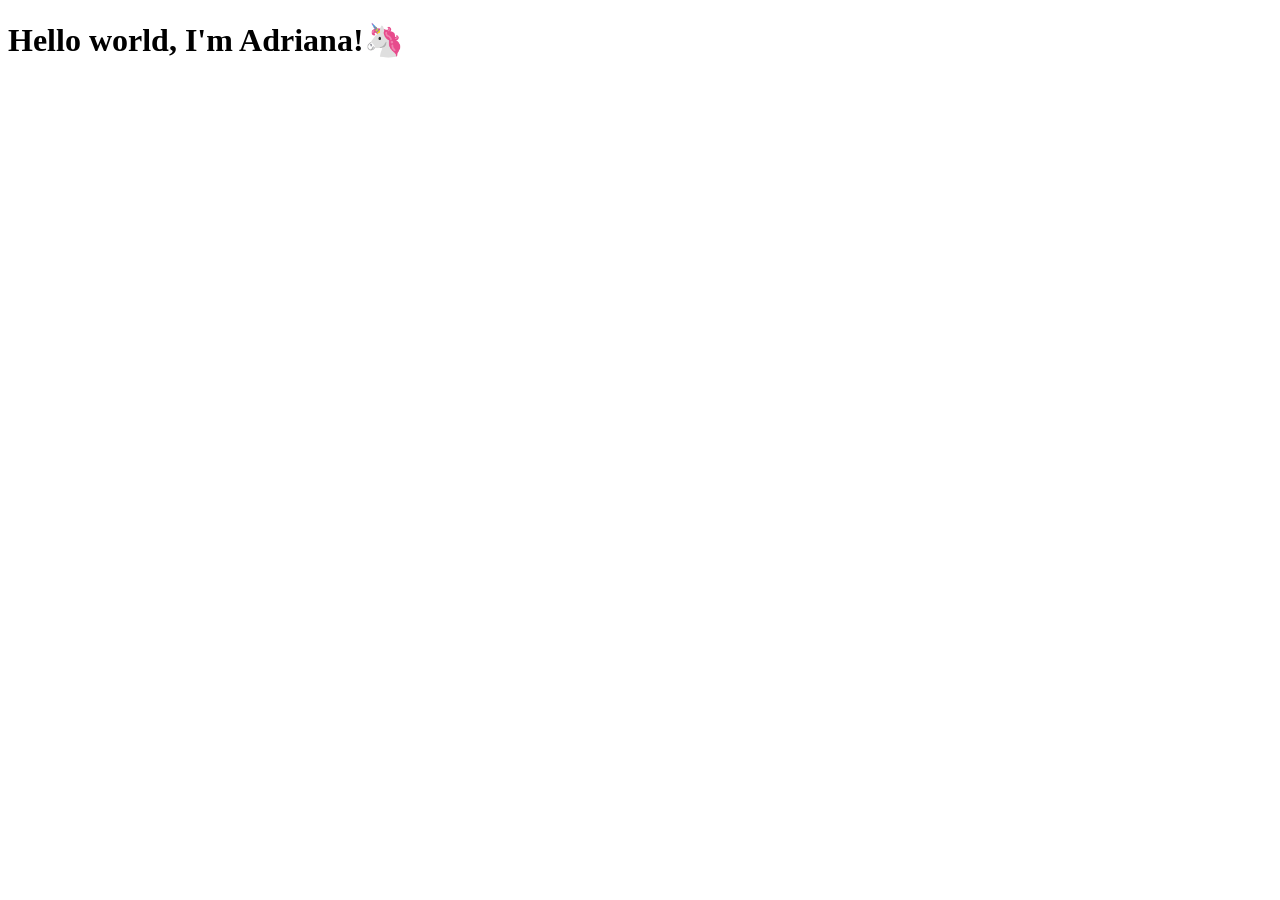
<file: 1-hello-world/index.html>
<!DOCTYPE html>
<html lang="en">
  <head>
    <meta charset="UTF-8" />
    <meta http-equiv="X-UA-Compatible" content="IE=edge" />
    <meta name="viewport" content="width=device-width, initial-scale=1.0" />
    <title>Exercise 1: Hello World</title>
  </head>
  <body>
    <h1></h1>
    <script src="solution.js"></script>
  </body>
</html>
</file>
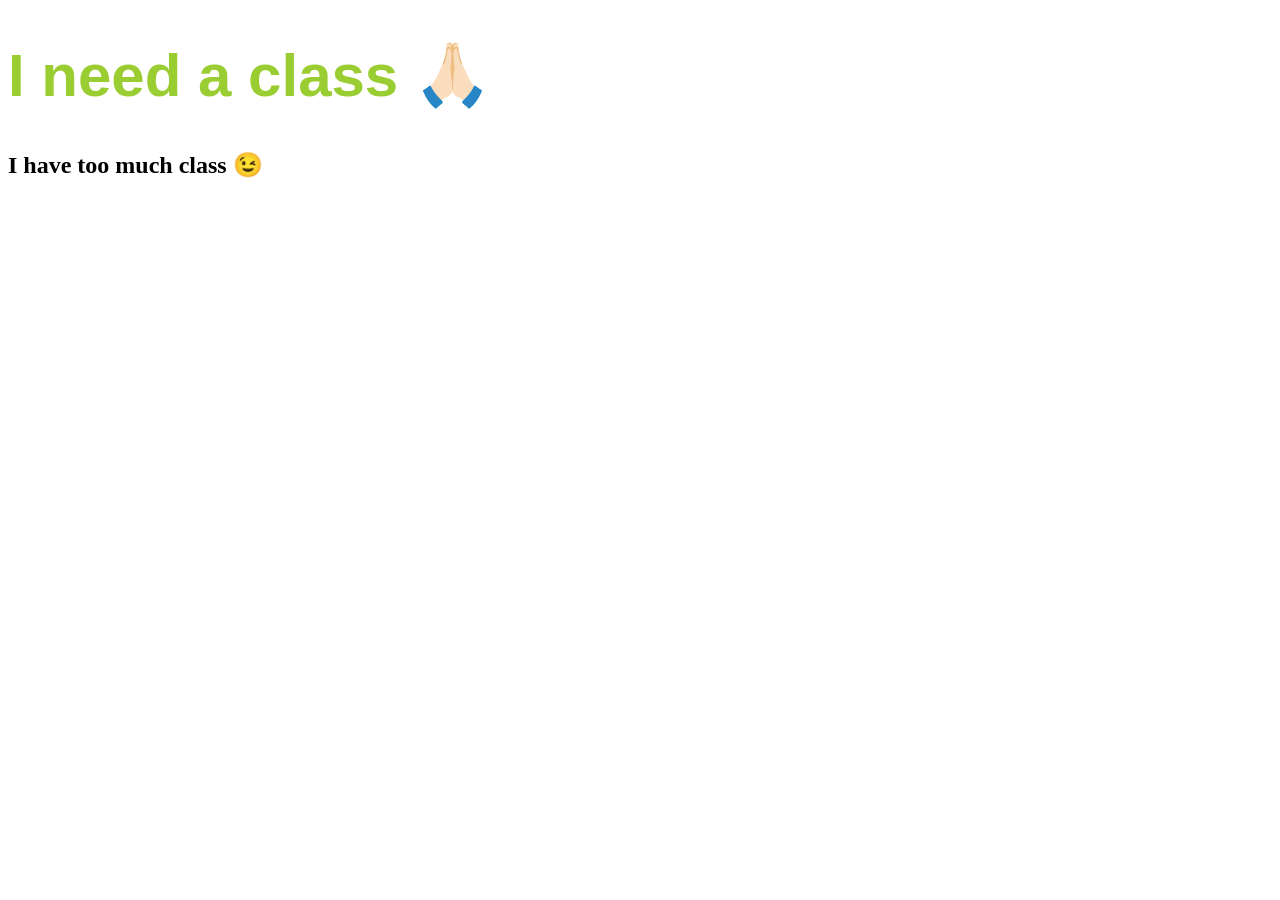
<file: 2-add-remove-class/index.html>
<!DOCTYPE html>
<html lang="en">
  <head>
    <meta charset="UTF-8" />
    <meta http-equiv="X-UA-Compatible" content="IE=edge" />
    <meta name="viewport" content="width=device-width, initial-scale=1.0" />
    <link rel="stylesheet" href="style.css" />
    <title>Exercise 2: Add a class</title>
  </head>
  <body>
    <h1>I need a class 🙏🏻</h1>
    <h2 class="mini-header">I have too much class 😉</h2>
    <script src="solution.js"></script>
  </body>
</html>
</file>
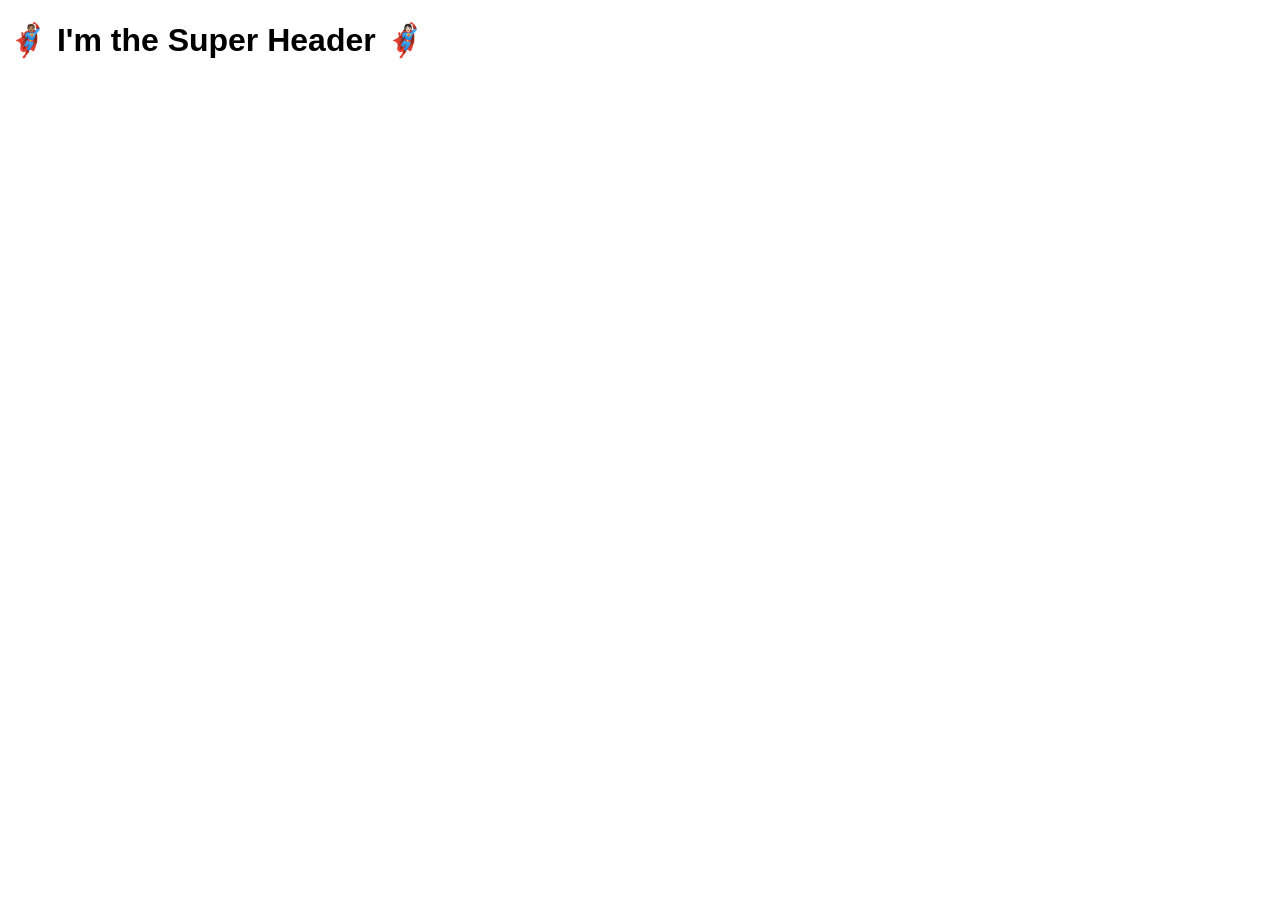
<file: 3-toggling-classes/index.html>
<!DOCTYPE html>
<html lang="en">
  <head>
    <meta charset="UTF-8" />
    <meta http-equiv="X-UA-Compatible" content="IE=edge" />
    <meta name="viewport" content="width=device-width, initial-scale=1.0" />
    <link rel="stylesheet" href="style.css" />
    <title>Exercise 3: Toggling Classes</title>
  </head>
  <body>
    <h1 class="super-header">🦸🏽 I'm the Super Header 🦸🏻‍♀️</h1>
    <script src="solution.js"></script>
  </body>
</html>
</file>
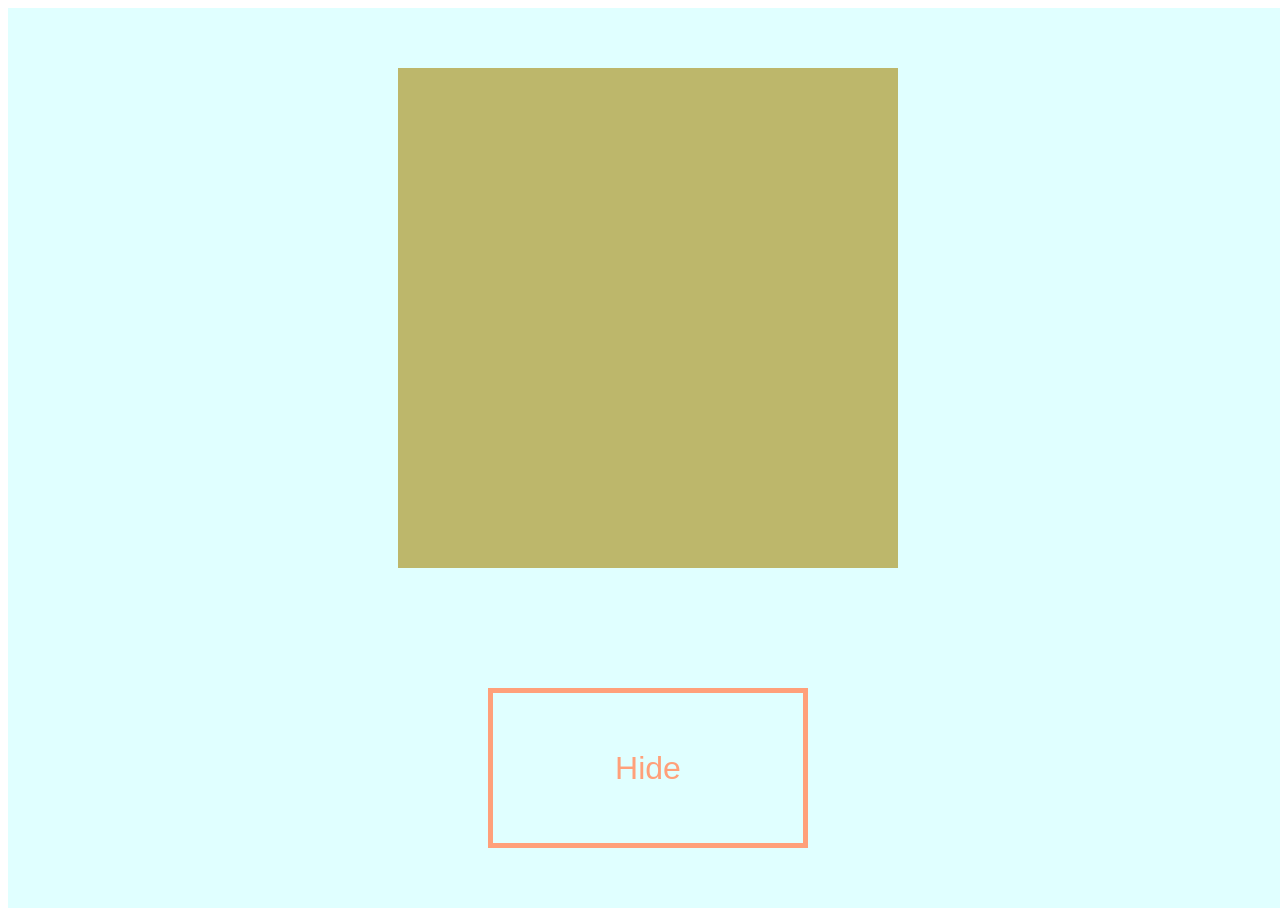
<file: 5-hide-and-seek/index.html>
<!DOCTYPE html>
<html lang="en">
  <head>
    <meta charset="UTF-8" />
    <meta http-equiv="X-UA-Compatible" content="IE=edge" />
    <meta name="viewport" content="width=device-width, initial-scale=1.0" />
    <link rel="stylesheet" href="style.css" />
    <title>Exercise 5: Hide and Seek</title>
  </head>
  <body>
    <main>
      <div class="box"></div>
      <div class="controls">
        <button class="show-hide-button">Hide</button>
      </div>
    </main>
    <script src="solution.js"></script>
  </body>
</html>
</file>
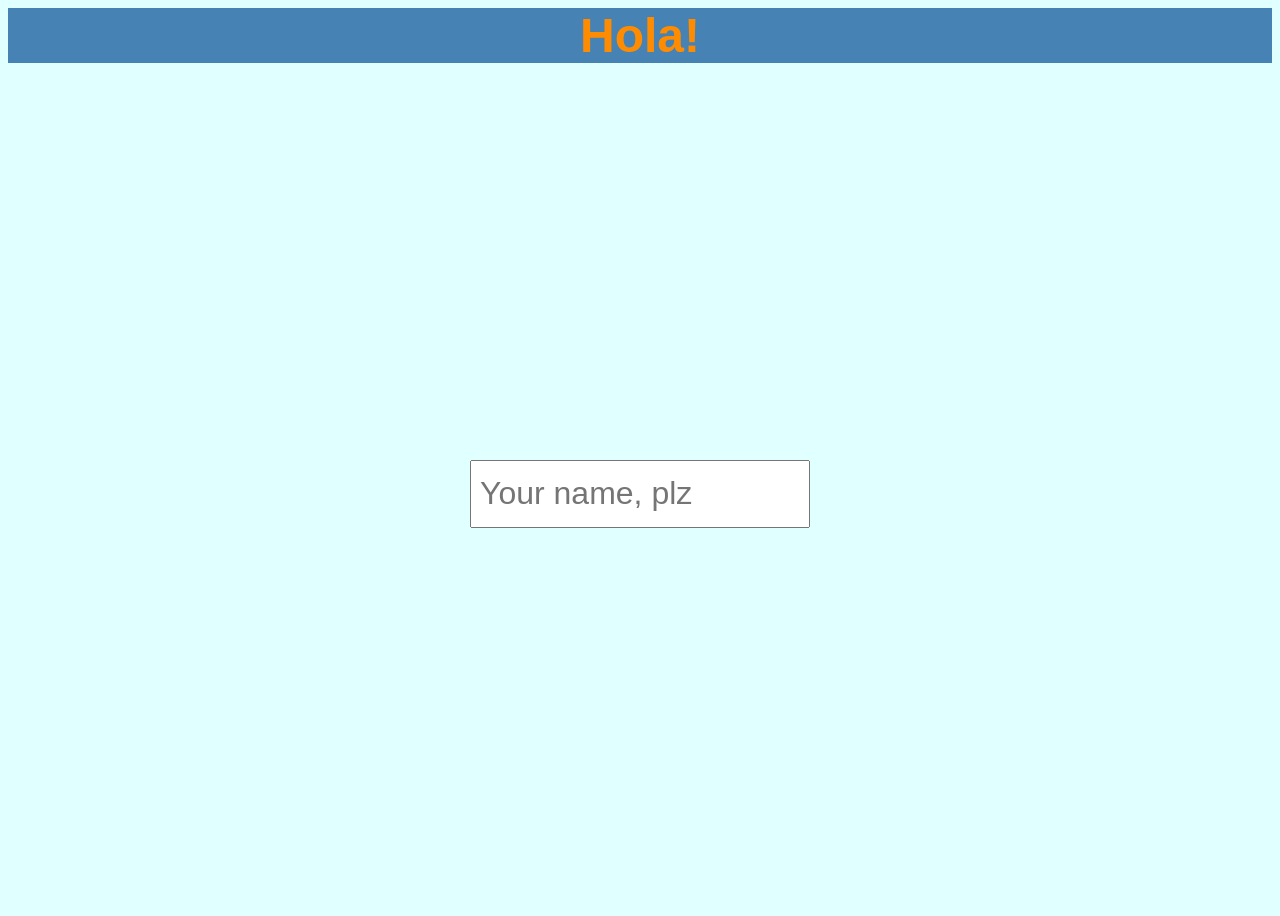
<file: 6-fancy-hello-world/index.html>
<!DOCTYPE html>
<html lang="en">
  <head>
    <meta charset="UTF-8" />
    <meta http-equiv="X-UA-Compatible" content="IE=edge" />
    <meta name="viewport" content="width=device-width, initial-scale=1.0" />
    <link rel="stylesheet" href="style.css" />
    <title>Exercise 6: Fancy Hello World</title>
  </head>
  <body>
    <header class="header">
      <h1 class="header__text">Hola!</h1>
    </header>
    <main class="controls">
      <input class="controls__input" placeholder="Your name, plz" type="text" />
    </main>
    <script src="solution.js"></script>
  </body>
</html>
</file>
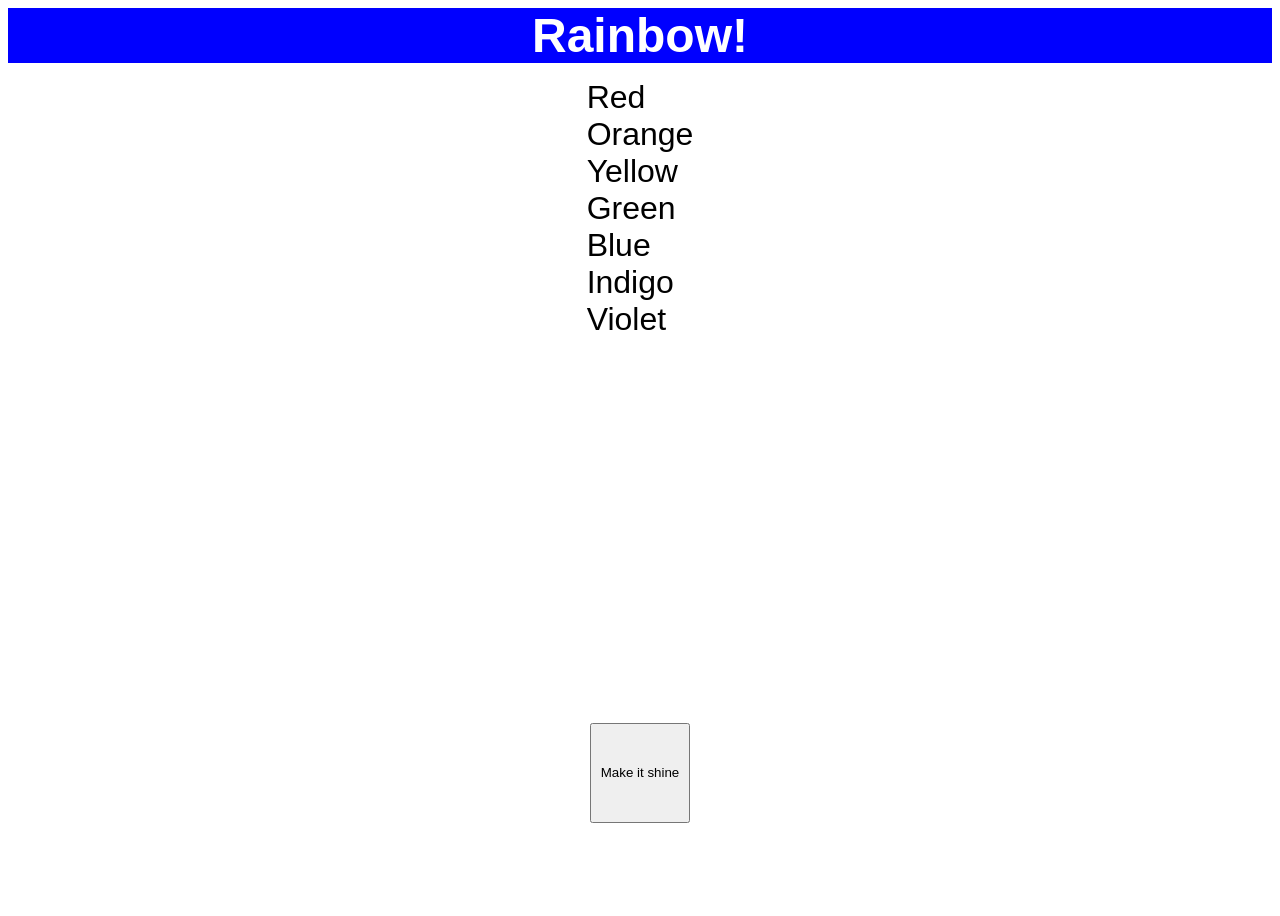
<file: 7-rainbow/index.html>
<!DOCTYPE html>
<html lang="en">
  <head>
    <meta charset="UTF-8" />
    <meta http-equiv="X-UA-Compatible" content="IE=edge" />
    <meta name="viewport" content="width=device-width, initial-scale=1.0" />
    <link rel="stylesheet" href="style.css" />
    <title>Exercise 7: Rainbow</title>
  </head>
  <body>
    <header class="header">
      <h1 class="header__text">Rainbow!</h1>
    </header>
    <main class="main">
      <ul class="list">
        <li class="list__item">Red</li>
        <li class="list__item">Orange</li>
        <li class="list__item">Yellow</li>
        <li class="list__item">Green</li>
        <li class="list__item">Blue</li>
        <li class="list__item">Indigo</li>
        <li class="list__item">Violet</li>
      </ul>
    </main>
    <button type="button" class="shine-button">Make it shine</button>
    <script src="solution.js"></script>
  </body>
</html>
</file>
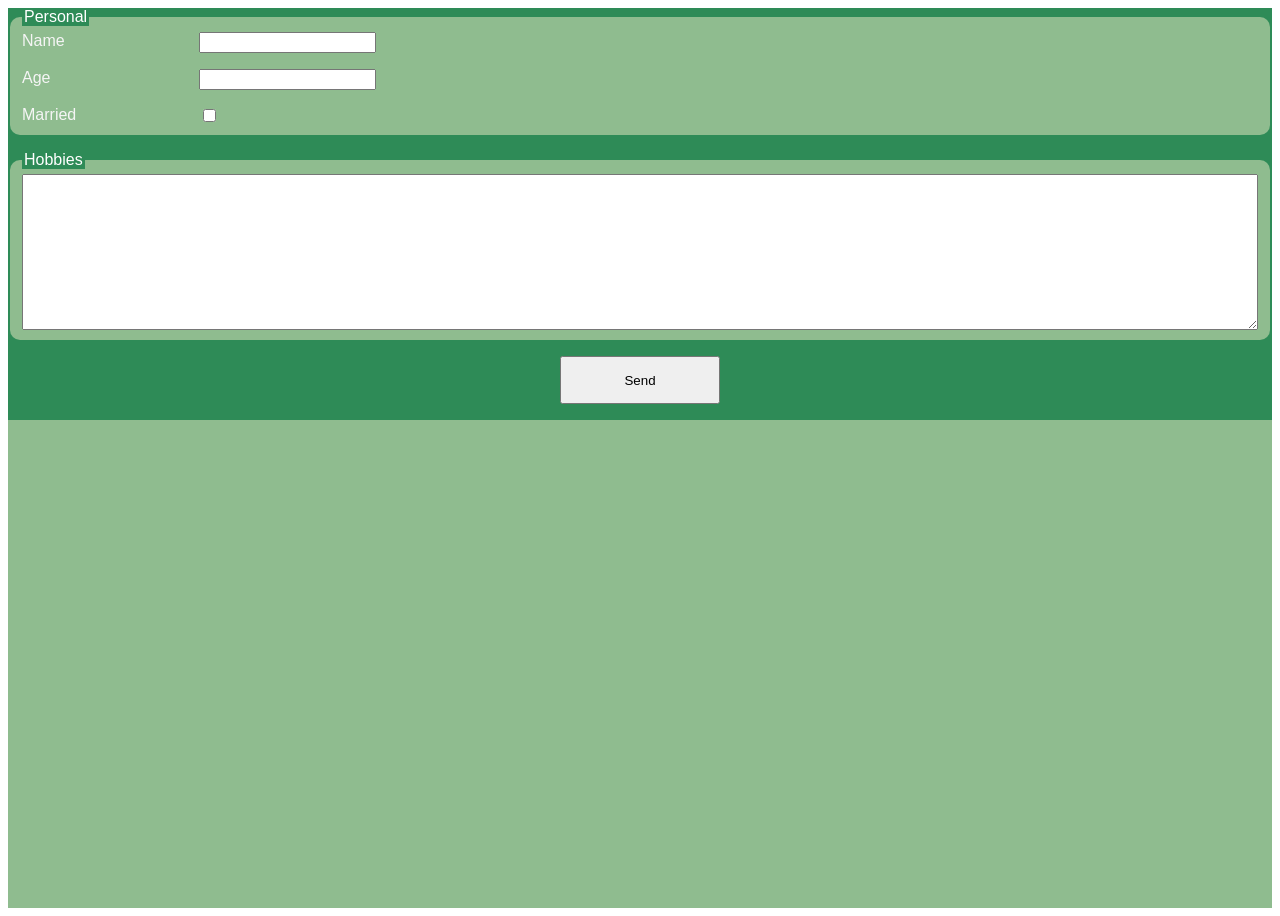
<file: 8-form/index.html>
<!DOCTYPE html>
<html lang="en">
  <head>
    <meta charset="UTF-8" />
    <meta http-equiv="X-UA-Compatible" content="IE=edge" />
    <meta name="viewport" content="width=device-width, initial-scale=1.0" />
    <link rel="stylesheet" href="style.css" />
    <title>Exercise 8: Form</title>
  </head>
  <body>
    <main class="main">
      <form class="super-form">
        <fieldset class="field-set">
          <legend class="field-set__legend">Personal</legend>
          <div class="field-set__group">
            <label for="name">Name</label>
            <input type="text" name="name" id="name" />
          </div>
          <div class="field-set__group">
            <label for="age">Age</label>
            <input type="number" name="age" id="age" />
          </div>
          <div class="field-set__group">
            <label for="married">Married</label>
            <input type="checkbox" name="married" id="married" />
          </div>
        </fieldset>
        <fieldset class="field-set">
          <legend class="field-set__legend">Hobbies</legend>
          <textarea name="hobbies" id="hobbies" cols="30" rows="10"></textarea>
        </fieldset>
        <button class="submit-button" type="submit">Send</button>
      </form>
    </main>
    <script src="solution.js"></script>
  </body>
</html>
</file>
<file: 2-add-remove-class/style.css>
h1,
h2 {
  transition: all 1s ease-in;
}

.super-header {
  font-size: 60px;
  color: yellowgreen;
  font-family: Impact, Haettenschweiler, "Arial Narrow Bold", sans-serif;
}

.mini-header {
  font-size: 16px;
  font-family: Verdana, Geneva, Tahoma, sans-serif;
  color: slateblue;
}
</file>
<file: 3-toggling-classes/style.css>
h1 {
  transition: all 1s ease-out;
  font-family: Impact, Haettenschweiler, "Arial Narrow Bold", sans-serif;
}
.super-header {
  font-size: 60px;
  color: yellowgreen;
}
</file>
<file: 5-hide-and-seek/style.css>
main {
  display: grid;
  height: 100vh;
  width: 100vw;
  background-color: lightcyan;
}
.box {
  height: 500px;
  width: 500px;
  background-color: darkkhaki;
  transition: all 0.5s ease-in-out;
  border: 0px solid black;
  opacity: 1;
  place-self: center;
}

.hidden {
  opacity: 0.1;
  visibility: hidden;
}

.controls {
  place-self: center;
}

.show-hide-button {
  height: 10rem;
  width: 20rem;
  justify-self: center;
  align-self: center;
  border: 5px solid lightsalmon;
  background-color: transparent;
  color: lightsalmon;
  font-size: 2em;
  transition: all 0.2s ease-in-out;
  cursor: pointer;
}

.show-hide-button:hover {
  background-color: darksalmon;
  color: whitesmoke;
}
</file>
<file: 6-fancy-hello-world/style.css>
h1 {
  margin: 0;
  padding: 0;
}

body {
  display: grid;
  row-gap: 1rem;
  height: 100vh;
  grid-template-rows: [header] auto [body] 1fr;
  background-color: lightcyan;
}

.header {
  display: flex;
  justify-content: center;
  align-items: center;
  background-color: steelblue;
}
.header__text {
  font-size: 3rem;
  font-family: Impact, Haettenschweiler, "Arial Narrow Bold", sans-serif;
  color: darkorange;
}

.controls {
  place-self: center;
}

.controls__input {
  height: 3rem;
  width: 20rem;
  font-size: 2rem;
  outline: none;
  padding: 0.5rem;
}

input:focus {
  border: 1px solid darkorange;
}
</file>
<file: 7-rainbow/style.css>
h1 {
  margin: 0;
  padding: 0;
}

body {
  display: grid;
  row-gap: 1rem;
  height: 100vh;
  grid-template-rows: [header] auto [body] 2fr [footer] 1fr;
  background-color: white;
}

.header {
  display: flex;
  justify-content: center;
  align-items: center;
  background-color: blue;
}
.header__text {
  font-size: 3rem;
  font-family: Impact, Haettenschweiler, "Arial Narrow Bold", sans-serif;
  color: white;
}

.main {
  display: flex;
  justify-content: center;
}

.list {
  font-size: 2rem;
  margin: 0;
  padding: 0;
}

.list__item {
  list-style-type: none;
  font-family: Impact, Haettenschweiler, "Arial Narrow Bold", sans-serif;
}

.shine-button {
  place-self: center;
  height: 100px;
  width: 100px;
}
</file>
<file: 8-form/style.css>
.main {
  height: 100vh;
  background: darkseagreen;
  font-family: Arial, Helvetica, sans-serif;
}

.super-form {
  background: seagreen;
  display: grid;
  grid-gap: 1rem;
}

.field-set {
  background: darkseagreen;
  border: none;
  border-radius: 10px;
  display: grid;
  gap: 1em;
}

.field-set__legend {
  color: white;
  background-color: seagreen;
}

.field-set__group {
  display: grid;
  grid-template-columns: [label] 1fr [input] 6fr;
}

.field-set__group label {
  justify-self: start;
  color: whitesmoke;
}

.field-set__group input {
  justify-self: start;
}

.submit-button {
  height: 3rem;
  width: 10rem;
  justify-self: center;
  align-self: center;
  margin-bottom: 1rem;
}
</file>
